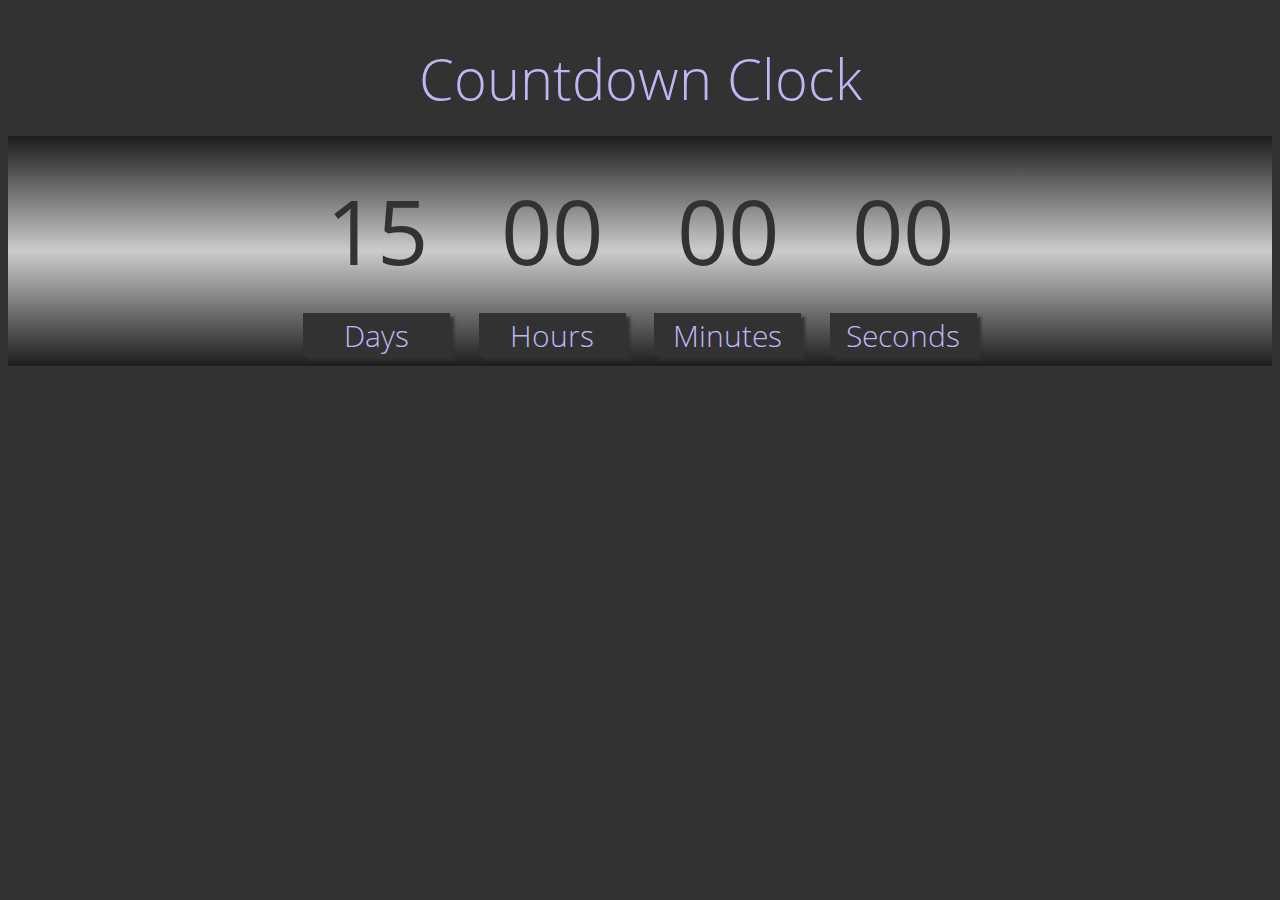
<file: index.html>
<!DOCTYPE html>
<html>
<head>
    <meta charset="utf-8">
    <title>Timer</title>
    <link rel="stylesheet" href="styles/styles.css">
</head>
<body>
    <h1>Countdown Clock</h1>
    
    <div class="clockBackground">
        <div id="clockdiv">
            <div>
                <span class="days"></span>
                <div class="smalltext">Days</div>
            </div>
            <div>
                <span class="hours"></span>
                <div class="smalltext">Hours</div>
            </div>
            <div>
                <span class="minutes"></span>
                <div class="smalltext">Minutes</div>
            </div>
            <div>
                <span class="seconds"></span>
                <div class="smalltext">Seconds</div>
            </div>
        </div>
    </div>
    <script src="scripts/scripts.js"></script>
</body>
</html>
</file>
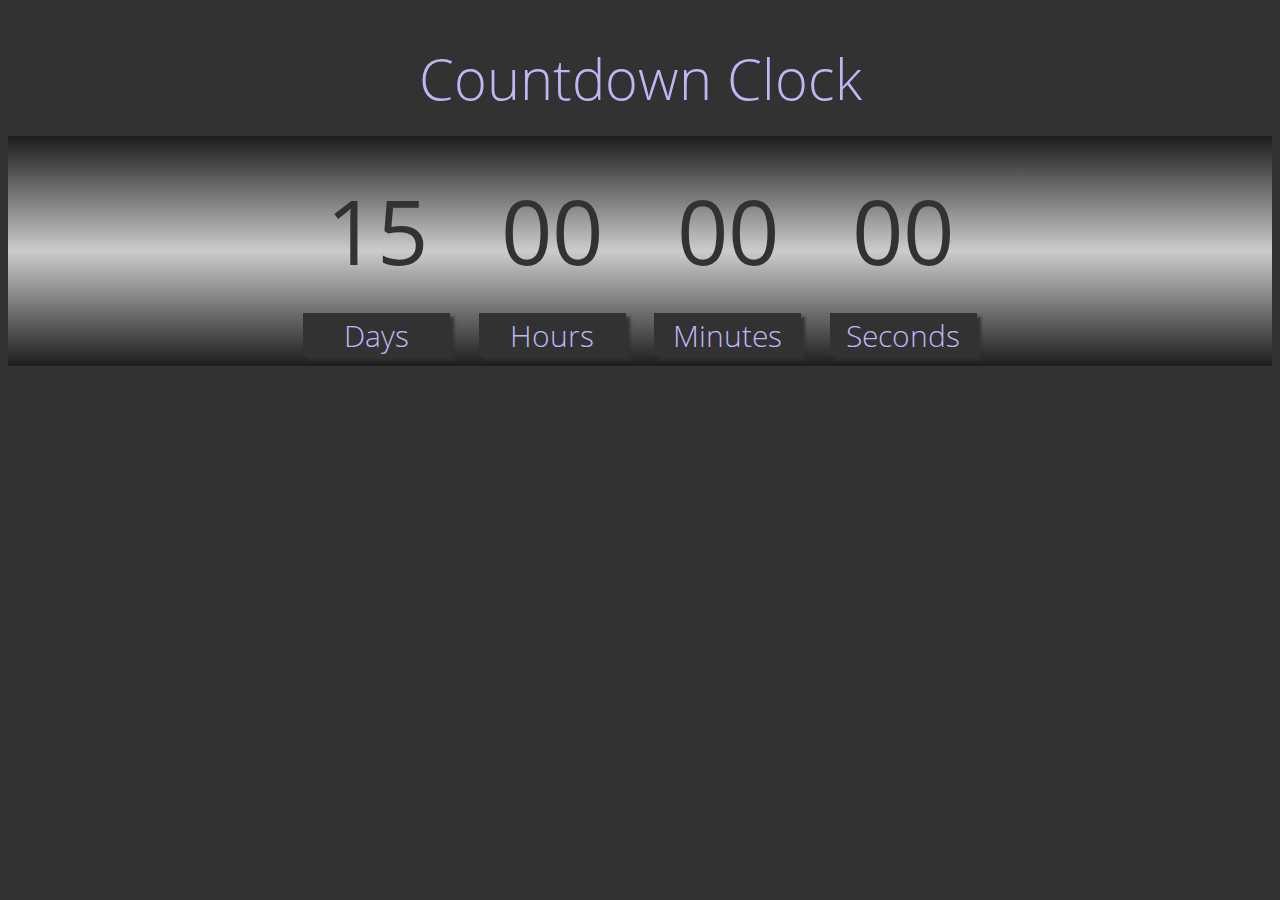
<file: iindex.html>
<!DOCTYPE html>
<html>
<head>
    <meta charset="utf-8">
    <title>Timer</title>
    <link rel="stylesheet" href="styles/styles.css">
</head>
<body>
    <h1>Countdown Clock</h1>
    
    <div class="clockBackground">
        <div id="clockdiv">
            <div>
                <span class="days"></span>
                <div class="smalltext">Days</div>
            </div>
            <div>
                <span class="hours"></span>
                <div class="smalltext">Hours</div>
            </div>
            <div>
                <span class="minutes"></span>
                <div class="smalltext">Minutes</div>
            </div>
            <div>
                <span class="seconds"></span>
                <div class="smalltext">Seconds</div>
            </div>
        </div>
    </div>
    <script src="scripts/scripts.js"></script>
</body>
</html>
</file>
<file: styles/styles.css>
/***** FONTS *****/

@font-face {
	font-family: 'OpenSans-Light';
	src: url('../fonts/open-sans/OpenSans-Light.ttf');
	format: ('true-type');
}

@font-face {
	font-family: 'OpenSans-Regular';
	src: url('../fonts/open-sans/OpenSans-Regular.ttf');
	format: ('true-type');
}

body {
    text-align: center;
    background: #333232;
    font-family: sans-serif;
    font-weight: 100;
}

.clockBackground {
    background-image: linear-gradient(to top, #1d1c1c, #ccc, #1d1c1c);
}

h1 {
    font-family: 'OpenSans-Light', 'arial', sans-serif;
    font-size: 3.5em;
    color: #bdb7f6;
    font-weight: 100;
    margin: 40px 0px 20px;
}

#clockdiv {
    font-family: sans-serif;
    color: #bdb7f6;
    display: inline-block;
    font-weight: 100;
    text-align: center;
    font-size: 30px;
}

#clockdiv > div {
    padding: 10px;
    border-radius: 3px;
    display: inline-block;
}

#clockdiv div > span {
    padding; 2em;
    margin: .25em;
    border-radius: 3px;
    display: inline-block;
    font-size: 3em;
    color: #333232;
}

.smalltext {
    font-family: 'OpenSans-Light';
    padding-top: .05em;
    font-size: 1em;
    background-color: #333232;
    box-shadow: 4px 4px 3px #333232;
}

span {
    font-family: 'OpenSans-Regular', 'arial', sans-serif;
    color: #bdb7f6;
}
</file>
